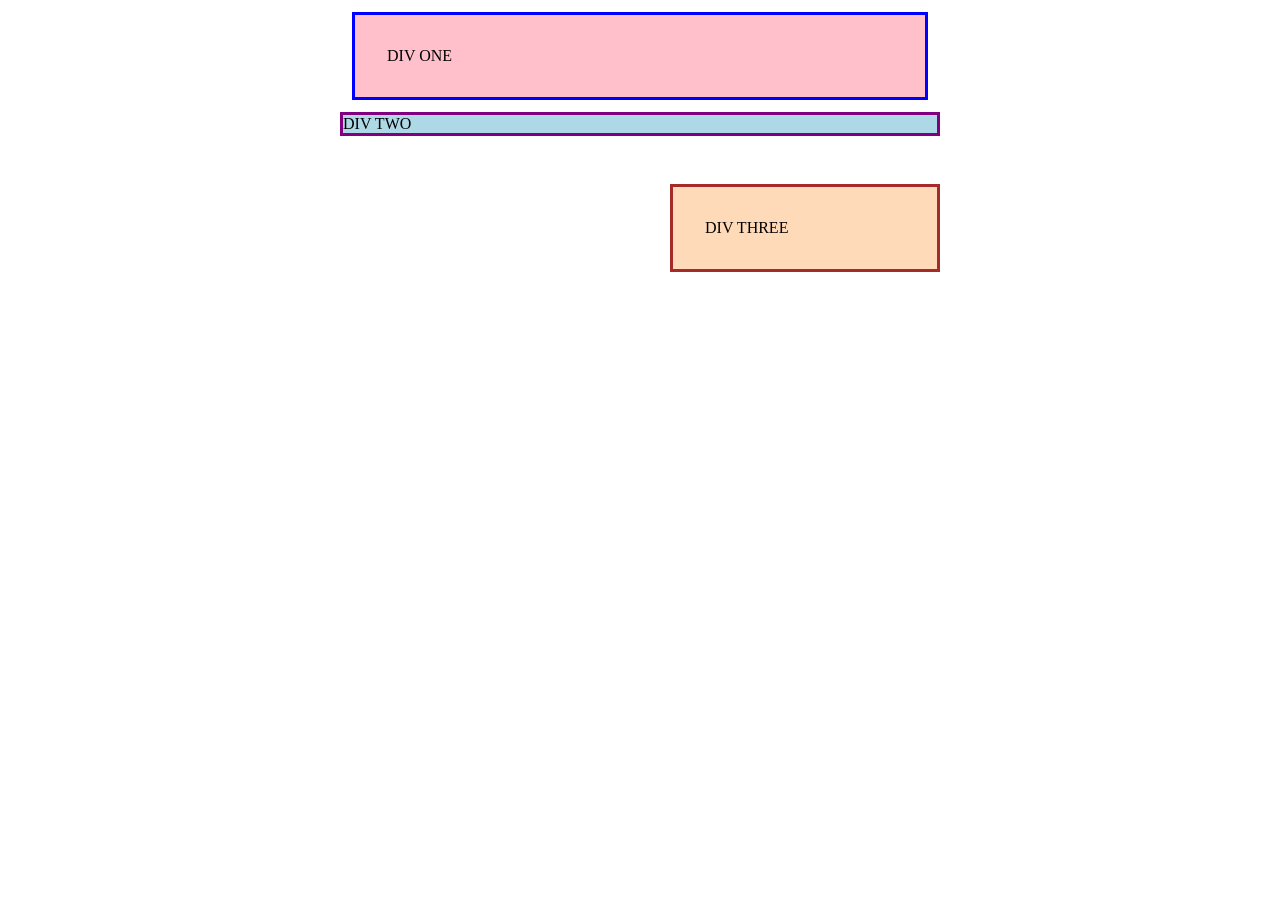
<file: foundations/block-and-inline/01-margin-and-padding-1/index.html>
<!DOCTYPE html>
<html lang="en">

<head>
  <meta charset="UTF-8">
  <meta http-equiv="X-UA-Compatible" content="IE=edge">
  <meta name="viewport" content="width=device-width, initial-scale=1.0">
  <title>Margin and Padding exercise</title>
  <link rel="stylesheet" href="style.css">
</head>

<body>
  <div class="one">
    DIV ONE
  </div>
  <div class="two">
    DIV TWO
  </div>
  <div class="three">
    DIV THREE
  </div>
</body>

</html>
</file>
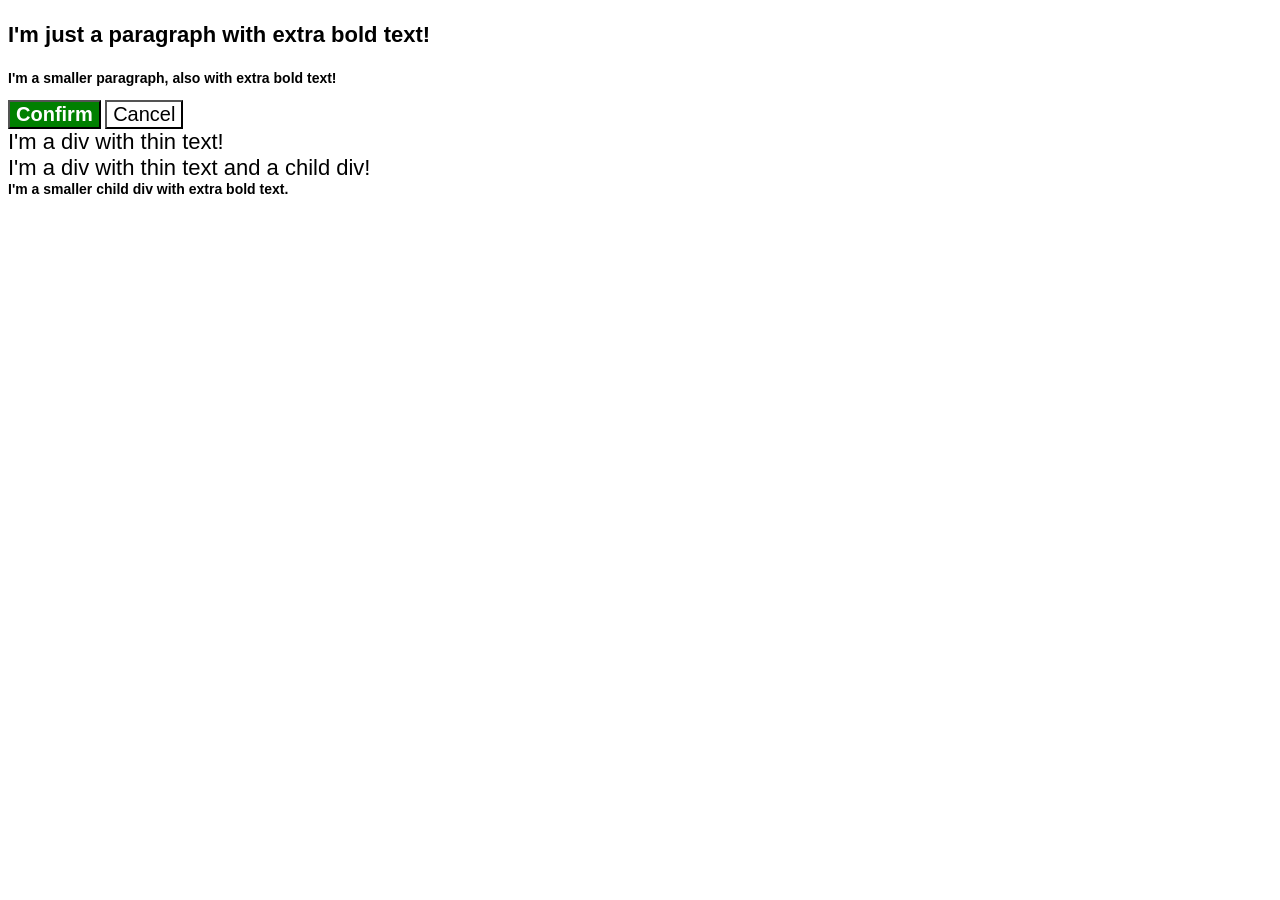
<file: foundations/cascade/01-cascade-fix/index.html>
<!DOCTYPE html>
<html lang="en">

<head>
  <meta charset="UTF-8">
  <meta http-equiv="X-UA-Compatible" content="IE=edge">
  <meta name="viewport" content="width=device-width, initial-scale=1.0">
  <title>Fix the Cascade</title>
  <link rel="stylesheet" href="style.css">
</head>

<body>
  <p class="para">I'm just a paragraph with extra bold text!</p>
  <p class="para small-para">I'm a smaller paragraph, also with extra bold text!</p>

  <button id="confirm-button" class="button confirm">Confirm</button>
  <button id="cancel-button" class="button cancel">Cancel</button>

  <div class="text">I'm a div with thin text!</div>
  <div class="text">I'm a div with thin text and a child div!
    <div class="text child">I'm a smaller child div with extra bold text.</div>
  </div>
</body>

</html>
</file>
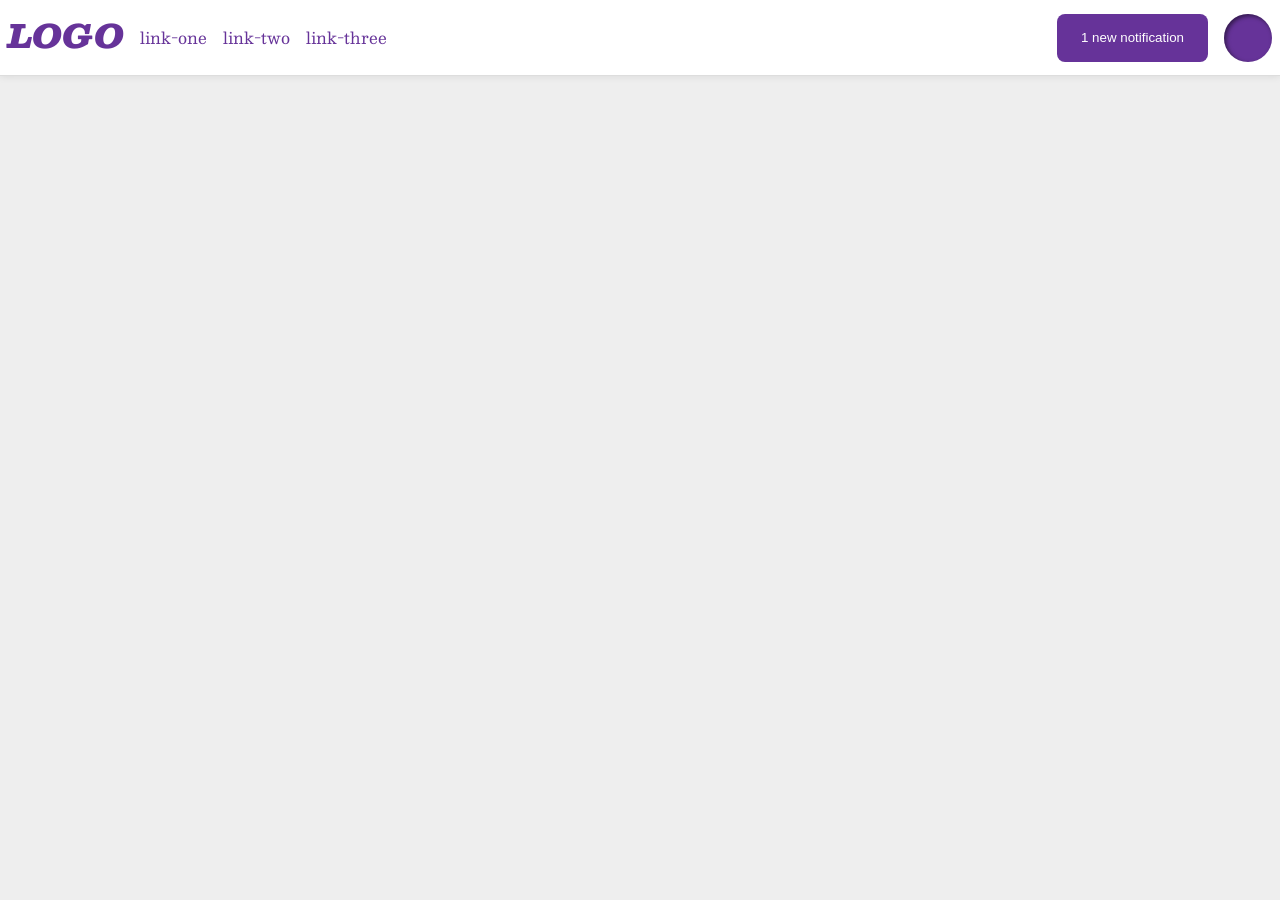
<file: foundations/flex/03-flex-header-2/index.html>
<!DOCTYPE html>
<html lang="en">

<head>
  <meta charset="UTF-8">
  <meta http-equiv="X-UA-Compatible" content="IE=edge">
  <meta name="viewport" content="width=device-width, initial-scale=1.0">
  <title>Flex Header 2</title>
  <link rel="stylesheet" href="style.css">
</head>

<body>
  <div class="header">
    <div class="left-side">
      <div class="logo">
        LOGO
      </div>

      <ul class="links">
        <li><a href="https://google.com">link-one</a></li>
        <li><a href="https://google.com">link-two</a></li>
        <li><a href="https://google.com">link-three</a></li>
      </ul>
    </div>
    <div class="right-side">
      <button class="notifications">
        1 new notification
      </button>
      <div class="profile-image"></div>
    </div>
  </div>
</body>

</html>
</file>
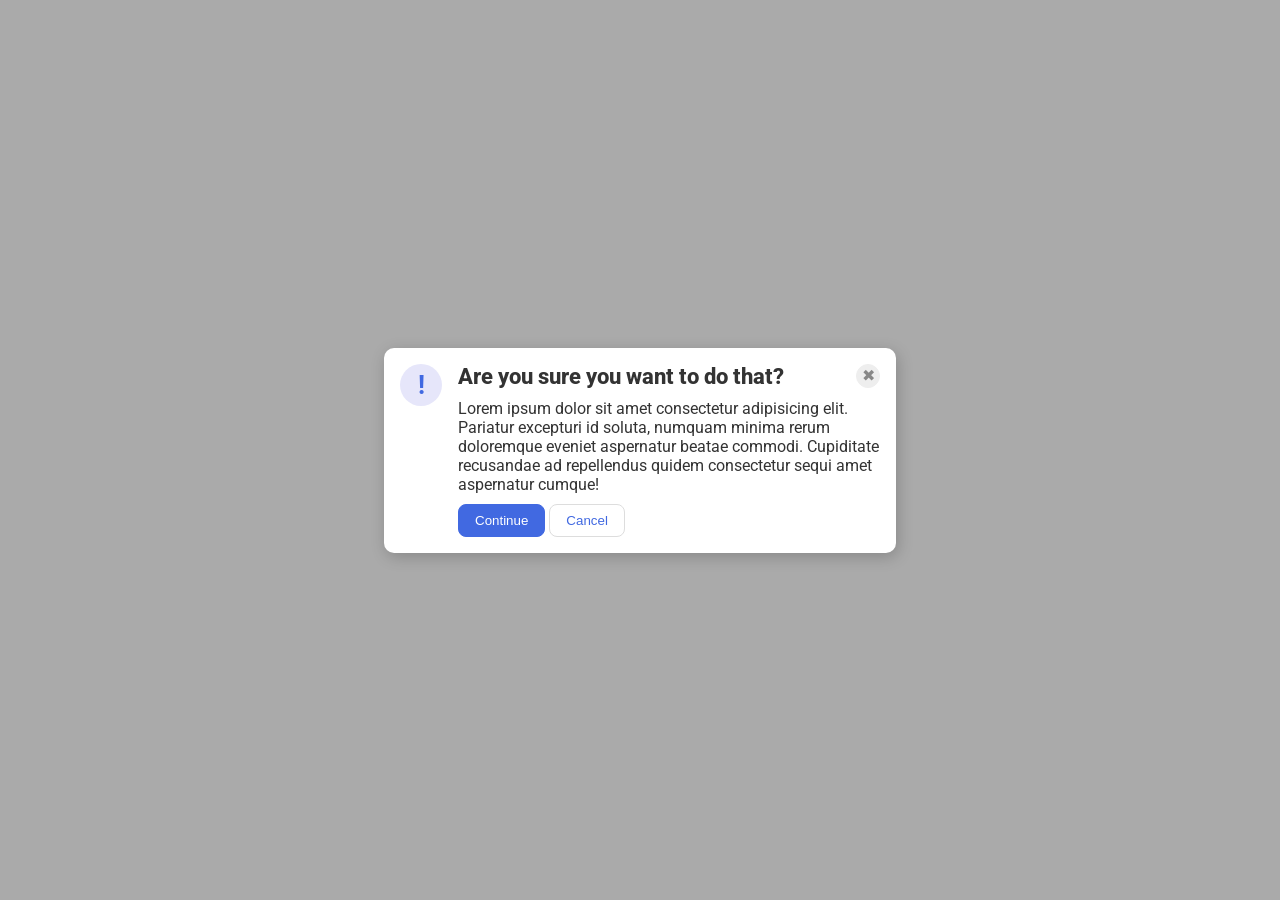
<file: foundations/flex/05-flex-modal/index.html>
<!DOCTYPE html>
<html lang="en">

<head>
  <meta charset="UTF-8">
  <meta http-equiv="X-UA-Compatible" content="IE=edge">
  <meta name="viewport" content="width=device-width, initial-scale=1.0">
  <link rel="stylesheet" href="style.css">
  <title>Modal</title>
</head>

<body>
  <div class="modal">
    <div class="icon">!</div>
    <div class="right">
      <div class="top">
        <div class="header">Are you sure you want to do that?</div>
        <button class="close-button">✖</button>
      </div>
      <div class="text">Lorem ipsum dolor sit amet consectetur adipisicing elit. Pariatur excepturi id soluta, numquam
        minima rerum doloremque eveniet aspernatur beatae commodi. Cupiditate recusandae ad repellendus quidem
        consectetur sequi amet aspernatur cumque!</div>
      <div class="bottom">
        <button class="continue">Continue</button>
        <button class="cancel">Cancel</button>
      </div>
    </div>
  </div>
</body>

</html>
</file>
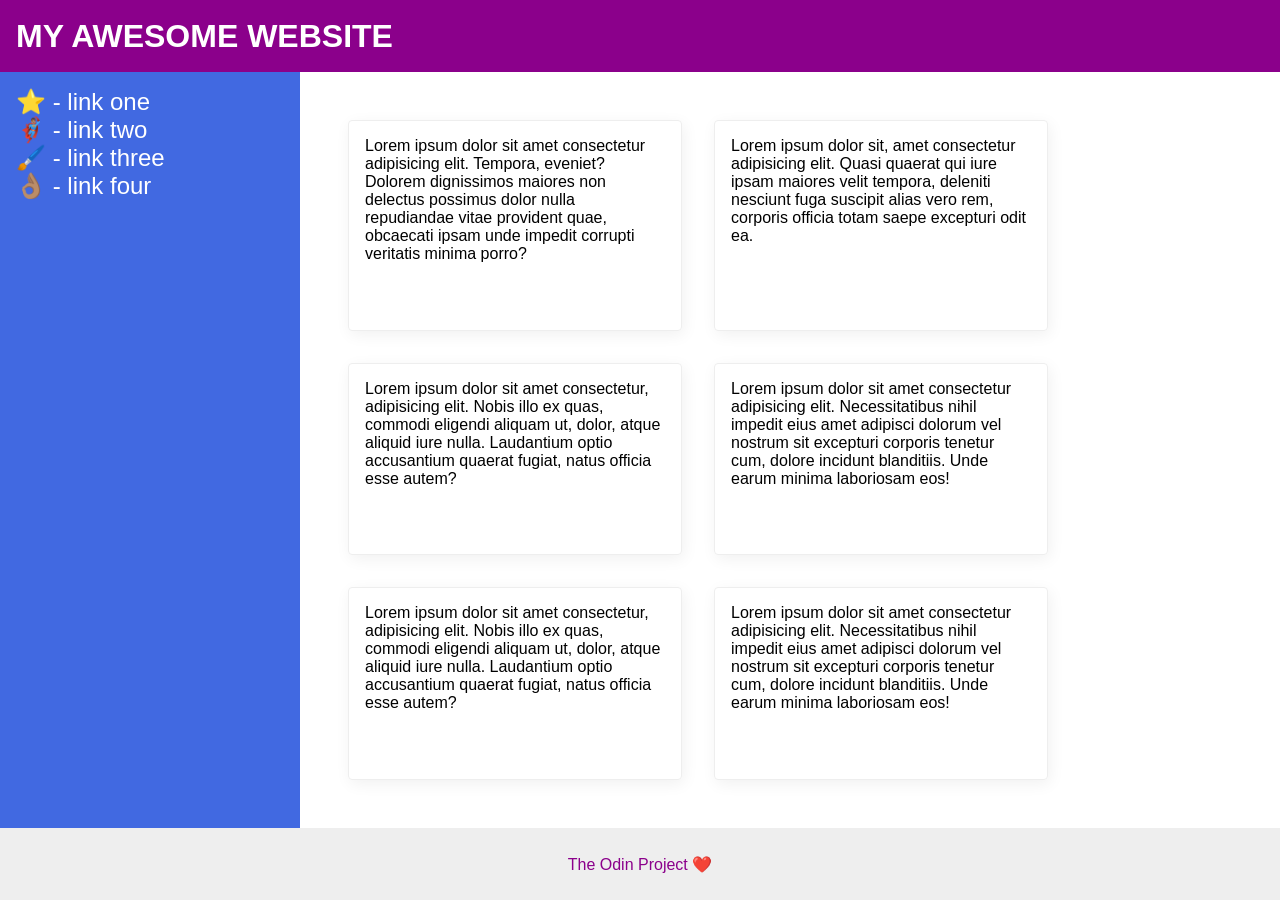
<file: foundations/flex/07-flex-layout-2/index.html>
<!DOCTYPE html>
<html lang="en">

<head>
  <meta charset="UTF-8">
  <meta http-equiv="X-UA-Compatible" content="IE=edge">
  <meta name="viewport" content="width=device-width, initial-scale=1.0">
  <title>The Holy Grail</title>
  <link rel="stylesheet" href="style.css">
</head>

<body>
  <div class="header">
    MY AWESOME WEBSITE
  </div>
  <div class="main">
    <div class="sidebar">
      <ul>
        <li><a href="#">⭐ - link one</a></li>
        <li><a href="#">🦸🏽‍♂️ - link two</a></li>
        <li><a href="#">🖌️ - link three</a></li>
        <li><a href="#">👌🏽 - link four</a></li>
      </ul>
    </div>
    <div class="text-cards">
      <div class="card">Lorem ipsum dolor sit amet consectetur adipisicing elit. Tempora, eveniet? Dolorem dignissimos
        maiores non delectus possimus dolor nulla repudiandae vitae provident quae, obcaecati ipsam unde impedit
        corrupti veritatis minima porro?</div>
      <div class="card">Lorem ipsum dolor sit, amet consectetur adipisicing elit. Quasi quaerat qui iure ipsam maiores
        velit tempora, deleniti nesciunt fuga suscipit alias vero rem, corporis officia totam saepe excepturi odit ea.
      </div>
      <div class="card">Lorem ipsum dolor sit amet consectetur, adipisicing elit. Nobis illo ex quas, commodi eligendi
        aliquam ut, dolor, atque aliquid iure nulla. Laudantium optio accusantium quaerat fugiat, natus officia esse
        autem?</div>
      <div class="card">Lorem ipsum dolor sit amet consectetur adipisicing elit. Necessitatibus nihil impedit eius amet
        adipisci dolorum vel nostrum sit excepturi corporis tenetur cum, dolore incidunt blanditiis. Unde earum minima
        laboriosam eos!</div>
      <div class="card">Lorem ipsum dolor sit amet consectetur, adipisicing elit. Nobis illo ex quas, commodi eligendi
        aliquam ut, dolor, atque aliquid iure nulla. Laudantium optio accusantium quaerat fugiat, natus officia esse
        autem?</div>
      <div class="card">Lorem ipsum dolor sit amet consectetur adipisicing elit. Necessitatibus nihil impedit eius amet
        adipisci dolorum vel nostrum sit excepturi corporis tenetur cum, dolore incidunt blanditiis. Unde earum minima
        laboriosam eos!</div>
    </div>
  </div>
  <div class="footer">
    The Odin Project ❤️
  </div>
</body>

</html>
</file>
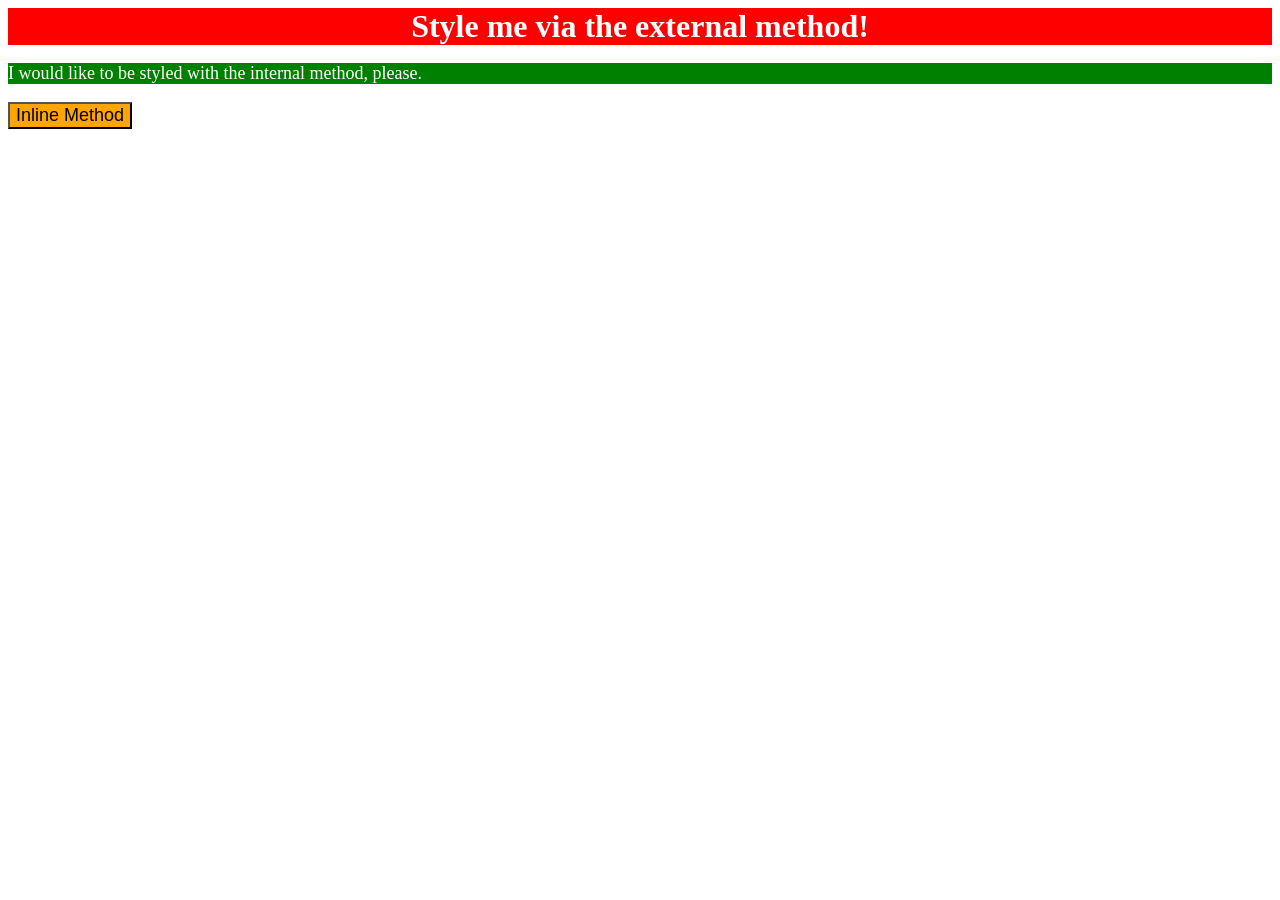
<file: foundations/intro-to-css/01-css-methods/index.html>
<!DOCTYPE html>
<html lang="en">

<head>
  <meta charset="UTF-8">
  <meta http-equiv="X-UA-Compatible" content="IE=edge">
  <meta name="viewport" content="width=device-width, initial-scale=1.0">
  <title>Methods for Adding CSS</title>
  <link rel="stylesheet" href="styles.css">
  <style>
    p {
      background-color: green;
      color: white;
      font-size: 18px;
    }
  </style>
</head>

<body>
  <div>Style me via the external method!</div>
  <p>I would like to be styled with the internal method, please.</p>
  <button style="background-color: orange; font-size: 18px;">Inline Method</button>
</body>

</html>
</file>
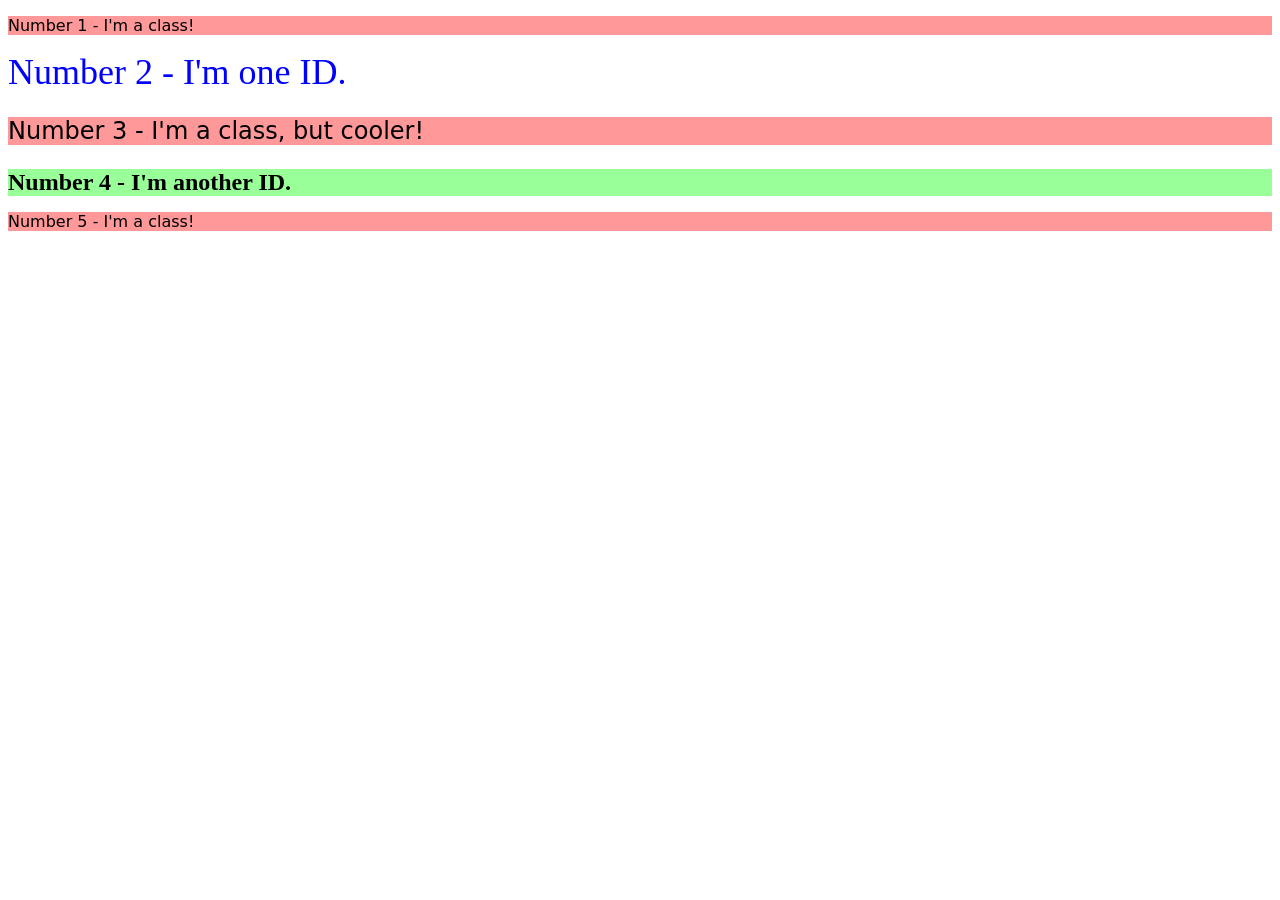
<file: foundations/intro-to-css/02-class-id-selectors/index.html>
<!DOCTYPE html>
<html lang="en">

<head>
  <meta charset="UTF-8">
  <meta http-equiv="X-UA-Compatible" content="IE=edge">
  <meta name="viewport" content="width=device-width, initial-scale=1.0">
  <title>Class and ID Selectors</title>
  <link rel="stylesheet" href="style.css">
</head>

<body>
  <p class="odd">Number 1 - I'm a class!</p>
  <div id="two">Number 2 - I'm one ID.</div>
  <p class="odd big">Number 3 - I'm a class, but cooler!</p>
  <div id="four">Number 4 - I'm another ID.</div>
  <p class="odd">Number 5 - I'm a class!</p>
</body>

</html>
</file>
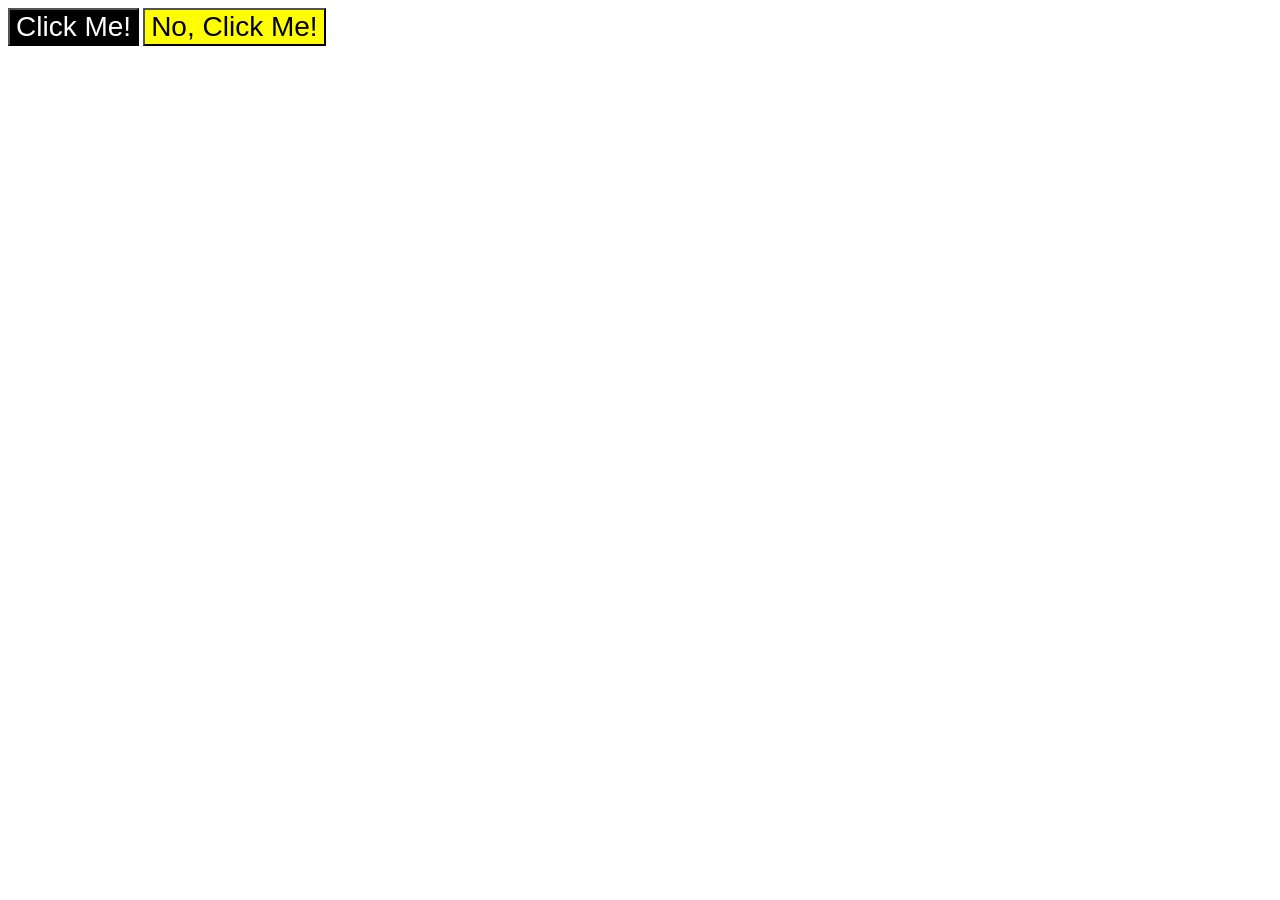
<file: foundations/intro-to-css/03-grouping-selectors/index.html>
<!DOCTYPE html>
<html lang="en">

<head>
  <meta charset="UTF-8">
  <meta http-equiv="X-UA-Compatible" content="IE=edge">
  <meta name="viewport" content="width=device-width, initial-scale=1.0">
  <title>Grouping Selectors</title>
  <link rel="stylesheet" href="style.css">
</head>

<body>
  <button class="one">Click Me!</button>
  <button class="two">No, Click Me!</button>
</body>

</html>
</file>
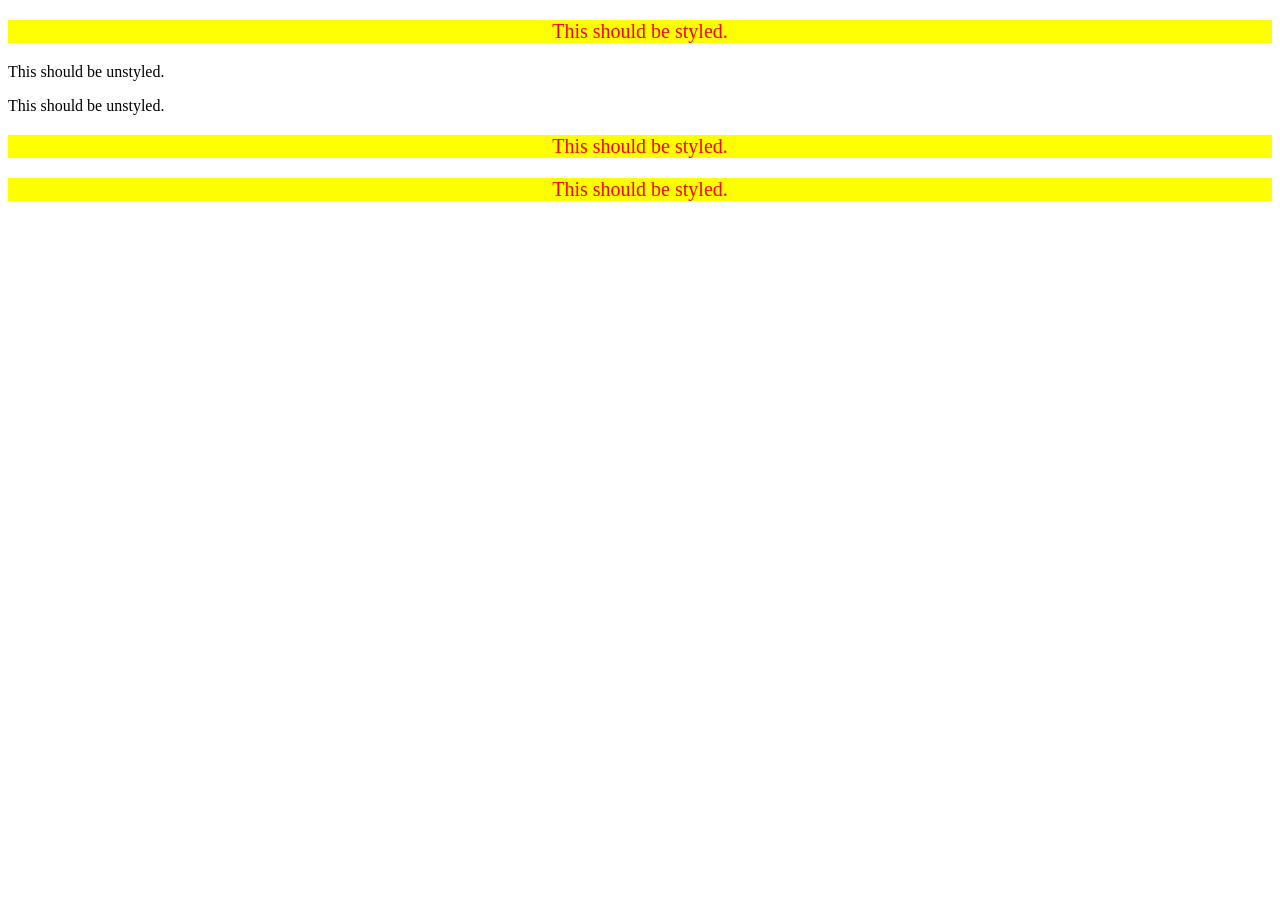
<file: foundations/intro-to-css/05-descendant-combinator/index.html>
<!DOCTYPE html>
<html lang="en">

<head>
  <meta charset="UTF-8">
  <meta http-equiv="X-UA-Compatible" content="IE=edge">
  <meta name="viewport" content="width=device-width, initial-scale=1.0">
  <title>Descendant Combinator</title>
  <link rel="stylesheet" href="style.css">
</head>

<body>
  <div class="container">
    <p class="text">This should be styled.</p>
  </div>
  <p class="text">This should be unstyled.</p>
  <p class="text">This should be unstyled.</p>
  <div class="container">
    <p class="text">This should be styled.</p>
    <p class="text">This should be styled.</p>
  </div>
</body>

</html>
</file>
<file: foundations/block-and-inline/01-margin-and-padding-1/style.css>
body {
  max-width: 600px;
  margin: 0 auto;
}

.one {
  background: pink;
  border: 3px solid blue;
  /* CHANGE ME */
  padding: 32px;
  margin: 12px;
}

.two {
  background: lightblue;
  border: 3px solid purple;
  /* CHANGE ME */
  margin-bottom: 48px;
}

.three {
  background: peachpuff;
  border: 3px solid brown;
  width: 200px;
  /* CHANGE ME */
  padding: 32px;
  margin-left: auto;
}
</file>
<file: foundations/cascade/01-cascade-fix/style.css>
body {
  font-family: Arial, Helvetica, sans-serif;
}

.para {
  font-size: 22px;
}

.para,
.small-para {
  color: hsl(0, 0%, 0%);
  font-weight: 800;
}

.small-para {
  font-size: 14px;
  font-weight: 800;
}

#confirm-button {
  background: green;
  color: white;
  font-weight: bold;
}

.button {
  background-color: rgb(255, 255, 255);
  color: rgb(0, 0, 0);
  font-size: 20px;
}

.text {
  color: rgb(0, 0, 0);
  font-size: 22px;
  font-weight: 100;
}

.child {
  color: rgb(0, 0, 0);
  font-weight: 800;
  font-size: 14px;
}
</file>
<file: foundations/flex/03-flex-header-2/style.css>
/* this is some magical font-importing.  
you'll learn about it later. */
@import url('https://fonts.googleapis.com/css2?family=Besley:ital,wght@0,400;1,900&display=swap');

body {
  margin: 0;
  background: #eee;
  font-family: Besley, serif;
}

.header {
  background: white;
  border-bottom: 1px solid #ddd;
  box-shadow: 0 0 8px rgba(0, 0, 0, .1);
  display: flex;
  align-items: center;
  padding: 8px;
}

.profile-image {
  background: rebeccapurple;
  box-shadow: inset 2px 2px 4px rgba(0, 0, 0, .5);
  border-radius: 50%;
  width: 48px;
  height: 48px;
}

.logo {
  color: rebeccapurple;
  font-size: 32px;
  font-weight: 900;
  font-style: italic;
  /* padding: 8px; */
}

button {
  border: none;
  border-radius: 8px;
  background: rebeccapurple;
  color: white;
  padding: 8px 24px;
}

a {
  /* this removes the line under our links */
  text-decoration: none;
  color: rebeccapurple;
  /* padding: 8px; */
}

ul {
  list-style-type: none;
  display: flex;
  padding: 0px;
  gap: 16px;
}

.left-side {
  display: flex;
  flex: 1;
  gap: 16px;
}

.right-side {
  display: flex;
  gap: 16px;
}
</file>
<file: foundations/flex/05-flex-modal/style.css>
@import url('https://fonts.googleapis.com/css2?family=Roboto:wght@400;700&display=swap');

html,
body {
  height: 100%;
}

body {
  font-family: Roboto, sans-serif;
  font-size: 16px;
  margin: 0;
  background: #aaa;
  color: #333;
  /* I'll give you this one for free lol */
  display: flex;
  align-items: center;
  justify-content: center;
}

.modal {
  background: white;
  width: 480px;
  border-radius: 10px;
  box-shadow: 2px 4px 16px rgba(0, 0, 0, .2);
  display: flex;
  padding: 16px;
  gap: 16px;
}

.icon {
  color: royalblue;
  font-size: 26px;
  font-weight: 700;
  background: lavender;
  width: 42px;
  height: 42px;
  border-radius: 50%;
  display: flex;
  align-items: center;
  justify-content: center;
  flex-shrink: 0;
}

.close-button {
  background: #eee;
  border-radius: 50%;
  color: #888;
  font-weight: 400;
  font-size: 16px;
  height: 24px;
  width: 24px;
  display: flex;
  align-items: center;
  justify-content: center;
  border: 1px solid #eee;
  padding: 0;
}

button {
  cursor: pointer;
  padding: 8px 16px;
  border-radius: 8px;
}

button.continue {
  background: royalblue;
  border: 1px solid royalblue;
  color: white;
}

button.cancel {
  background: white;
  border: 1px solid #ddd;
  color: royalblue;
}

.header {
  font-size: 22px;
  font-weight: 800;
  flex: 1;
}

.top {
  display: flex;
  justify-content: space-between;
  width: 100%;
}

.right {
  flex-direction: column;
  display: flex;
  align-items: start;
  gap: 10px;
}
</file>
<file: foundations/flex/07-flex-layout-2/style.css>
body {
  font-family: -apple-system, BlinkMacSystemFont, 'Segoe UI', Roboto, Oxygen, Ubuntu, Cantarell, 'Open Sans', 'Helvetica Neue', sans-serif;
  margin: 0;
  min-height: 100vh;
  display: flex;
  flex-direction: column;
}

a {
  color: white;
  font-size: 24px;
  text-decoration: none;
}

ul {
  list-style: none;
  margin: 0;
  padding: 0;
}

.header {
  height: 72px;
  background: darkmagenta;
  color: white;
  font-size: 32px;
  font-weight: 900;
  padding: 0 16px;
  display: flex;
  align-items: center;
}

.footer {
  height: 72px;
  background: #eee;
  color: darkmagenta;
  display: flex;
  align-items: center;
  justify-content: center;
}

.sidebar {
  width: 300px;
  background: royalblue;
  box-sizing: border-box;
  flex-shrink: 0;
  padding: 16px;
  display: flex;
}

.card {
  border: 1px solid #eee;
  box-shadow: 2px 4px 16px rgba(0, 0, 0, .06);
  border-radius: 4px;
  padding: 16px;
  width: 300px;
}

.main {
  display: flex;
  flex: 1;
}

.text-cards {
  display: flex;
  padding: 48px;
  gap: 32px;
  flex-wrap: wrap;
}
</file>
<file: foundations/intro-to-css/01-css-methods/styles.css>
div {
    background-color: red;
    color: white;
    font-size: 32px;
    text-align: center;
    font-weight: bold;
}
</file>
<file: foundations/intro-to-css/02-class-id-selectors/style.css>
/* Add CSS Styling */

.odd {
    background-color: rgb(255, 153, 153);
    font-family: "Verdana", "DejaVu Sans", sans-serif;
}

.big {
    font-size: 24px;
}

#two {
    color: rgb(0, 0, 255);
    font-size: 36px;
}

#four {
    background-color: rgb(153, 255, 153);
    font-size: 24px;
    font-weight: bold;
}
</file>
<file: foundations/intro-to-css/03-grouping-selectors/style.css>
.one {
    background-color: black;
    color: white;
}

.two {
    background-color: yellow;

}

.one,
.two {
    font-size: 28px;
    font-family: "Helvetica" "Times New Roman" sans-serif;
}
</file>
<file: foundations/intro-to-css/05-descendant-combinator/style.css>
/* Add CSS Styling */
.container .text {
    background-color: yellow;
    color: red;
    font-size: 20px;
    text-align: center;
}
</file>
